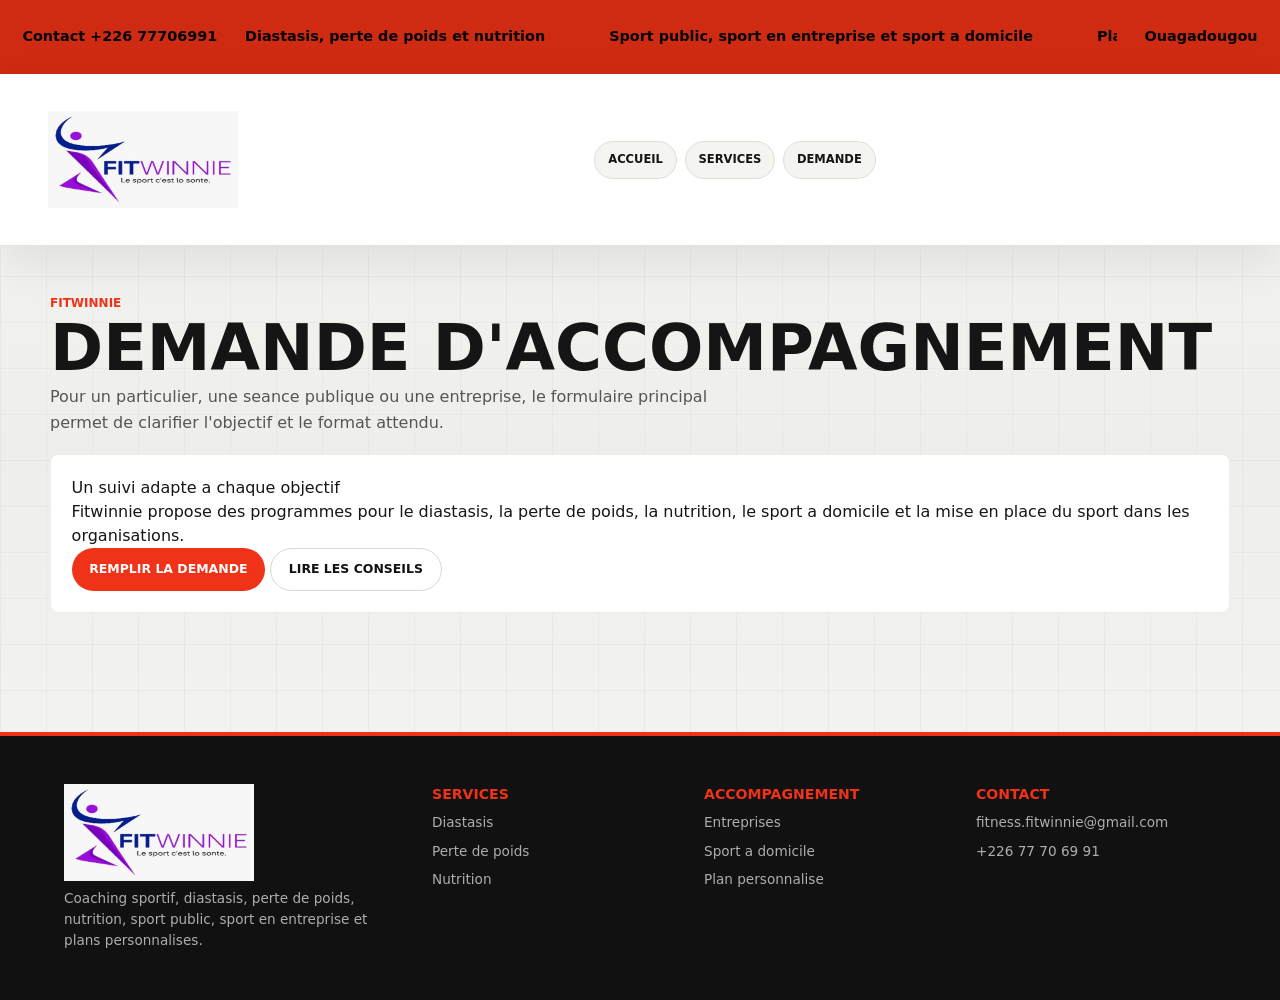
<file: commande.html>
<!DOCTYPE html>
<html lang="fr">
<head>
    <meta charset="utf-8">
    <meta name="viewport" content="width=device-width, initial-scale=1">
    <meta name="description" content="Demande d'accompagnement sportif Fitwinnie.">
    <title>Demande | Fitwinnie</title>
    <link rel="preconnect" href="https://fonts.bunny.net">
    <link href="https://fonts.bunny.net/css?family=instrument-sans:400,500,600,700,800,900" rel="stylesheet">
    <link rel="stylesheet" href="styles.css">
    <link rel="stylesheet" href="static.css">
</head>
<body data-page="service-request">
    <div class="top-announcement">
        <p class="contact-line">Contact +226 77706991</p>
        <div class="marquee" aria-label="Informations Fitwinnie">
            <div class="marquee-track">
                <span>Diastasis, perte de poids et nutrition</span>
                <span>Sport public, sport en entreprise et sport a domicile</span>
                <span>Plans personnalises pour particuliers et organisations</span>
                <span>Diastasis, perte de poids et nutrition</span>
                <span>Sport public, sport en entreprise et sport a domicile</span>
                <span>Plans personnalises pour particuliers et organisations</span>
            </div>
        </div>
        <p class="currency-line">Ouagadougou</p>
    </div>

    <header class="shop-header shop-header-compact" data-site-header>
        <a class="brand" href="index.html" aria-label="Accueil Fitwinnie">
            <img src="logo.png" alt="Fitwinnie" width="190" onerror="this.replaceWith(document.createTextNode('Fitwinnie'))">
        </a>

        <nav class="checkout-steps" aria-label="Navigation accompagnement">
            <a href="index.html">Accueil</a>
            <a href="index.html#categories">Services</a>
            <a href="index.html#reservation">Demande</a>
        </nav>
    </header>

    <main class="shop-page">
        <section class="shop-flow">
            <div class="flow-heading">
                <span>Fitwinnie</span>
                <h1>Demande d'accompagnement</h1>
                <p>Pour un particulier, une seance publique ou une entreprise, le formulaire principal permet de clarifier l'objectif et le format attendu.</p>
            </div>

            <div class="request-panel">
                <h2>Un suivi adapte a chaque objectif</h2>
                <p>Fitwinnie propose des programmes pour le diastasis, la perte de poids, la nutrition, le sport a domicile et la mise en place du sport dans les organisations.</p>
                <a class="button button-red" href="index.html#reservation">Remplir la demande</a>
                <a class="button button-muted" href="index.html#articles">Lire les conseils</a>
            </div>
        </section>
    </main>

    <footer class="shop-footer">
        <div>
            <img src="logo.png" alt="Fitwinnie" width="190" onerror="this.replaceWith(document.createTextNode('Fitwinnie'))">
            <p>Coaching sportif, diastasis, perte de poids, nutrition, sport public, sport en entreprise et plans personnalises.</p>
        </div>
        <div>
            <h3>Services</h3>
            <a href="index.html#diastasis">Diastasis</a>
            <a href="index.html#poids">Perte de poids</a>
            <a href="index.html#nutrition">Nutrition</a>
        </div>
        <div>
            <h3>Accompagnement</h3>
            <a href="index.html#entreprises">Entreprises</a>
            <a href="index.html#domicile">Sport a domicile</a>
            <a href="index.html#reservation">Plan personnalise</a>
        </div>
        <div>
            <h3>Contact</h3>
            <p>fitness.fitwinnie@gmail.com</p>
            <p>+226 77 70 69 91</p>
        </div>
    </footer>
</body>
</html>
</file>
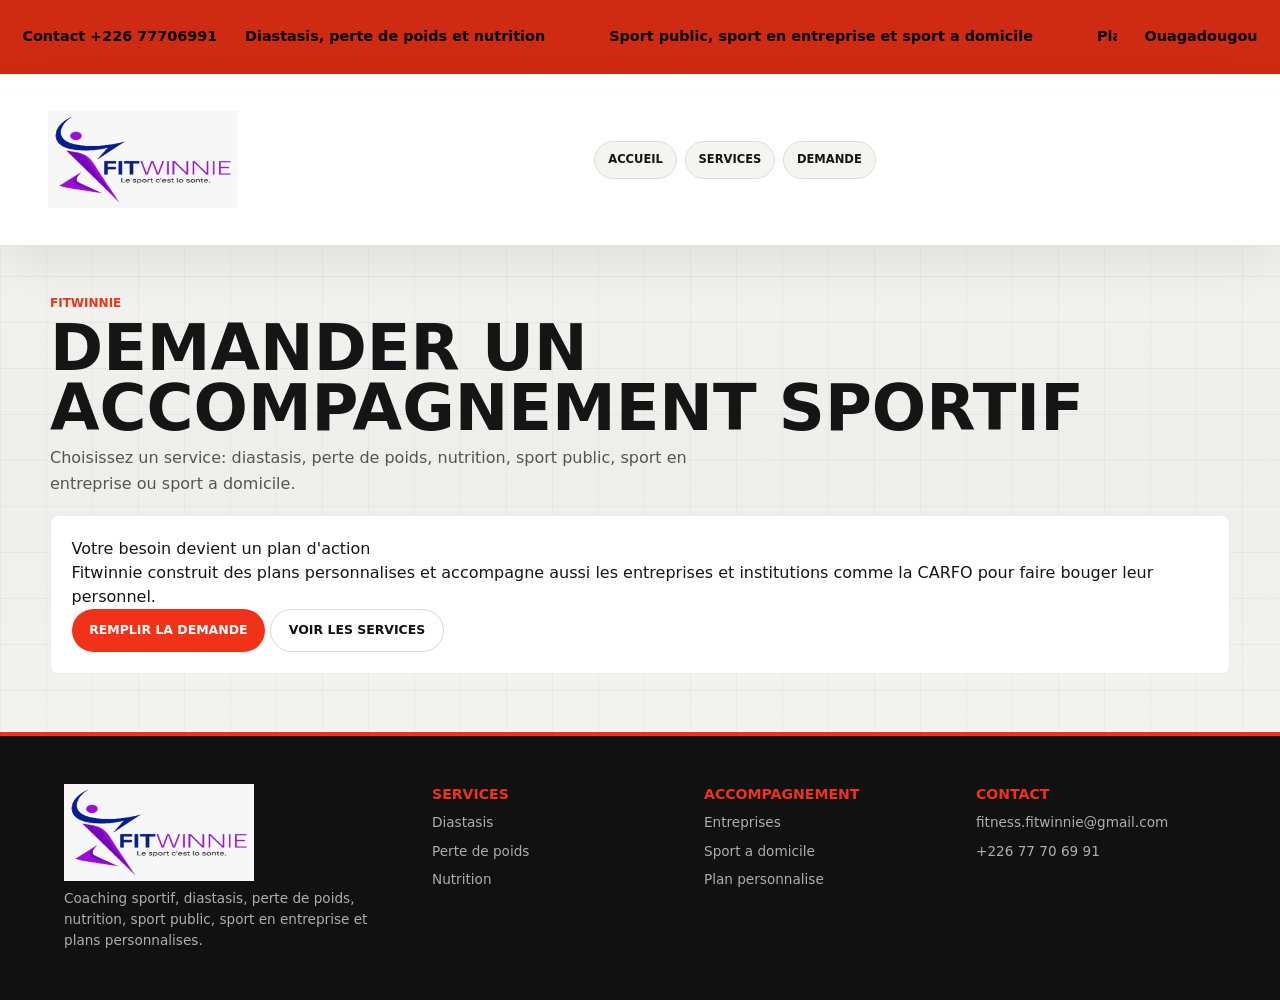
<file: panier.html>
<!DOCTYPE html>
<html lang="fr">
<head>
    <meta charset="utf-8">
    <meta name="viewport" content="width=device-width, initial-scale=1">
    <meta name="description" content="Demande d'accompagnement sportif Fitwinnie.">
    <title>Accompagnement | Fitwinnie</title>
    <link rel="preconnect" href="https://fonts.bunny.net">
    <link href="https://fonts.bunny.net/css?family=instrument-sans:400,500,600,700,800,900" rel="stylesheet">
    <link rel="stylesheet" href="styles.css">
    <link rel="stylesheet" href="static.css">
</head>
<body data-page="service-request">
    <div class="top-announcement">
        <p class="contact-line">Contact +226 77706991</p>
        <div class="marquee" aria-label="Informations Fitwinnie">
            <div class="marquee-track">
                <span>Diastasis, perte de poids et nutrition</span>
                <span>Sport public, sport en entreprise et sport a domicile</span>
                <span>Plans personnalises pour particuliers et organisations</span>
                <span>Diastasis, perte de poids et nutrition</span>
                <span>Sport public, sport en entreprise et sport a domicile</span>
                <span>Plans personnalises pour particuliers et organisations</span>
            </div>
        </div>
        <p class="currency-line">Ouagadougou</p>
    </div>

    <header class="shop-header shop-header-compact" data-site-header>
        <a class="brand" href="index.html" aria-label="Accueil Fitwinnie">
            <img src="logo.png" alt="Fitwinnie" width="190" onerror="this.replaceWith(document.createTextNode('Fitwinnie'))">
        </a>

        <nav class="checkout-steps" aria-label="Navigation accompagnement">
            <a href="index.html">Accueil</a>
            <a href="index.html#categories">Services</a>
            <a href="index.html#reservation">Demande</a>
        </nav>
    </header>

    <main class="shop-page">
        <section class="shop-flow">
            <div class="flow-heading">
                <span>Fitwinnie</span>
                <h1>Demander un accompagnement sportif</h1>
                <p>Choisissez un service: diastasis, perte de poids, nutrition, sport public, sport en entreprise ou sport a domicile.</p>
            </div>

            <div class="request-panel">
                <h2>Votre besoin devient un plan d'action</h2>
                <p>Fitwinnie construit des plans personnalises et accompagne aussi les entreprises et institutions comme la CARFO pour faire bouger leur personnel.</p>
                <a class="button button-red" href="index.html#reservation">Remplir la demande</a>
                <a class="button button-muted" href="index.html#entreprises">Voir les services</a>
            </div>
        </section>
    </main>

    <footer class="shop-footer">
        <div>
            <img src="logo.png" alt="Fitwinnie" width="190" onerror="this.replaceWith(document.createTextNode('Fitwinnie'))">
            <p>Coaching sportif, diastasis, perte de poids, nutrition, sport public, sport en entreprise et plans personnalises.</p>
        </div>
        <div>
            <h3>Services</h3>
            <a href="index.html#diastasis">Diastasis</a>
            <a href="index.html#poids">Perte de poids</a>
            <a href="index.html#nutrition">Nutrition</a>
        </div>
        <div>
            <h3>Accompagnement</h3>
            <a href="index.html#entreprises">Entreprises</a>
            <a href="index.html#domicile">Sport a domicile</a>
            <a href="index.html#reservation">Plan personnalise</a>
        </div>
        <div>
            <h3>Contact</h3>
            <p>fitness.fitwinnie@gmail.com</p>
            <p>+226 77 70 69 91</p>
        </div>
    </footer>
</body>
</html>
</file>
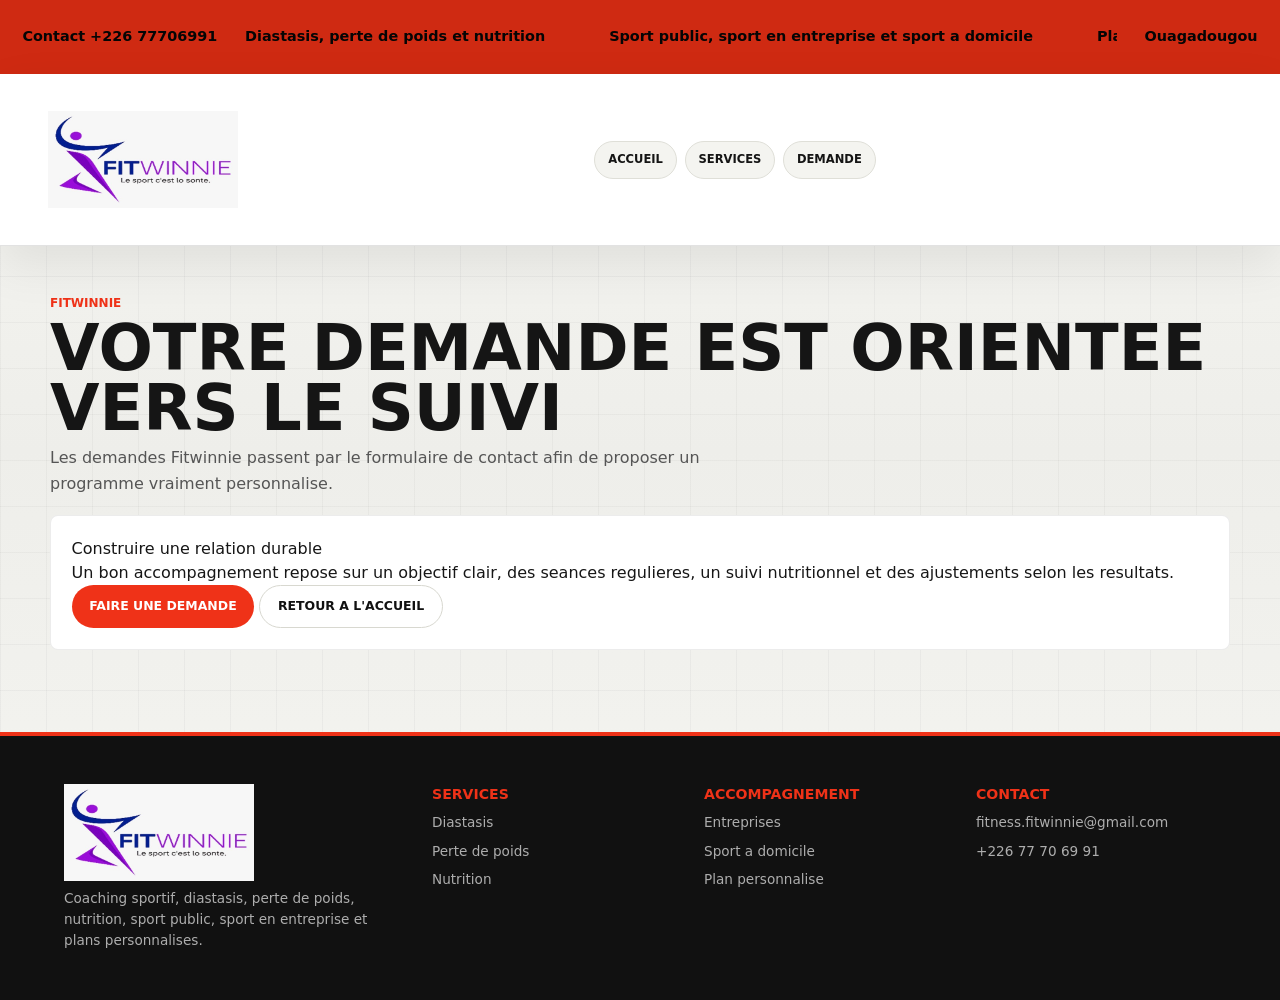
<file: succes.html>
<!DOCTYPE html>
<html lang="fr">
<head>
    <meta charset="utf-8">
    <meta name="viewport" content="width=device-width, initial-scale=1">
    <meta name="description" content="Confirmation de demande Fitwinnie.">
    <title>Confirmation | Fitwinnie</title>
    <link rel="preconnect" href="https://fonts.bunny.net">
    <link href="https://fonts.bunny.net/css?family=instrument-sans:400,500,600,700,800,900" rel="stylesheet">
    <link rel="stylesheet" href="styles.css">
    <link rel="stylesheet" href="static.css">
</head>
<body data-page="service-request">
    <div class="top-announcement">
        <p class="contact-line">Contact +226 77706991</p>
        <div class="marquee" aria-label="Informations Fitwinnie">
            <div class="marquee-track">
                <span>Diastasis, perte de poids et nutrition</span>
                <span>Sport public, sport en entreprise et sport a domicile</span>
                <span>Plans personnalises pour particuliers et organisations</span>
                <span>Diastasis, perte de poids et nutrition</span>
                <span>Sport public, sport en entreprise et sport a domicile</span>
                <span>Plans personnalises pour particuliers et organisations</span>
            </div>
        </div>
        <p class="currency-line">Ouagadougou</p>
    </div>

    <header class="shop-header shop-header-compact" data-site-header>
        <a class="brand" href="index.html" aria-label="Accueil Fitwinnie">
            <img src="logo.png" alt="Fitwinnie" width="190" onerror="this.replaceWith(document.createTextNode('Fitwinnie'))">
        </a>

        <nav class="checkout-steps" aria-label="Navigation accompagnement">
            <a href="index.html">Accueil</a>
            <a href="index.html#categories">Services</a>
            <a href="index.html#reservation">Demande</a>
        </nav>
    </header>

    <main class="shop-page">
        <section class="shop-flow">
            <div class="flow-heading">
                <span>Fitwinnie</span>
                <h1>Votre demande est orientee vers le suivi</h1>
                <p>Les demandes Fitwinnie passent par le formulaire de contact afin de proposer un programme vraiment personnalise.</p>
            </div>

            <div class="request-panel">
                <h2>Construire une relation durable</h2>
                <p>Un bon accompagnement repose sur un objectif clair, des seances regulieres, un suivi nutritionnel et des ajustements selon les resultats.</p>
                <a class="button button-red" href="index.html#reservation">Faire une demande</a>
                <a class="button button-muted" href="index.html">Retour a l'accueil</a>
            </div>
        </section>
    </main>

    <footer class="shop-footer">
        <div>
            <img src="logo.png" alt="Fitwinnie" width="190" onerror="this.replaceWith(document.createTextNode('Fitwinnie'))">
            <p>Coaching sportif, diastasis, perte de poids, nutrition, sport public, sport en entreprise et plans personnalises.</p>
        </div>
        <div>
            <h3>Services</h3>
            <a href="index.html#diastasis">Diastasis</a>
            <a href="index.html#poids">Perte de poids</a>
            <a href="index.html#nutrition">Nutrition</a>
        </div>
        <div>
            <h3>Accompagnement</h3>
            <a href="index.html#entreprises">Entreprises</a>
            <a href="index.html#domicile">Sport a domicile</a>
            <a href="index.html#reservation">Plan personnalise</a>
        </div>
        <div>
            <h3>Contact</h3>
            <p>fitness.fitwinnie@gmail.com</p>
            <p>+226 77 70 69 91</p>
        </div>
    </footer>
</body>
</html>
</file>
<file: static.css>
.button[disabled],
.button[aria-disabled="true"] {
    cursor: not-allowed;
    opacity: 0.65;
}

.cart-line-actions {
    display: flex;
    justify-content: flex-end;
    gap: 0.5rem;
}

.cart-remove-button {
    color: #ef3218;
    background: transparent;
    border: 0;
    cursor: pointer;
    font-size: 0.72rem;
    font-weight: 900;
    text-transform: uppercase;
}

.checkout-empty {
    display: grid;
    gap: 1rem;
}

@media print {
    .top-announcement,
    .shop-header,
    .shop-footer,
    .success-actions,
    .scroll-progress,
    .site-toast {
        display: none !important;
    }

    body {
        background: #ffffff !important;
    }

    .shop-page {
        width: 100% !important;
        padding: 0 !important;
    }
}
</file>
